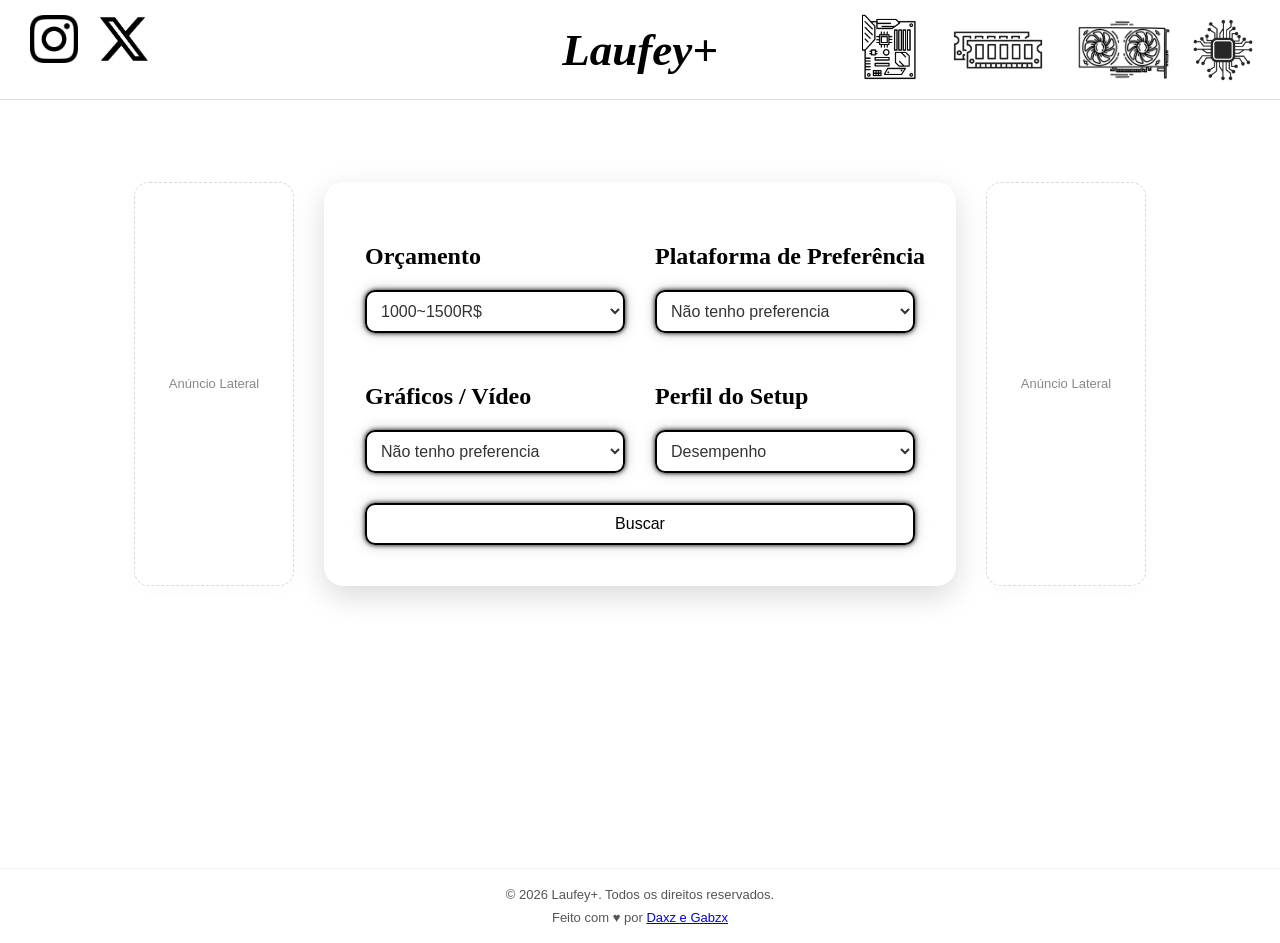
<file: index.html>
<!DOCTYPE html>
<html>
    <head>
        <title>Laufey+</title>
        <meta name="description" content="Laufey+, por quem ja foi assim como voce">
        <meta name="author" content="Daxz">
        <style>
            h1{color: rgba(184, 26, 26, 0.527);}
        </style>
        <link rel="stylesheet" href="../static/style2.css">
    </head>
    <body>
        <header>
            <section class="Title">
                <a href="/" style="text-decoration: none; color: inherit;"><h2>Laufey+</h2></a>
            </section>
            <img src="../static/[base64].png" alt="" class="cpulog">
            <img src="../static/graphics-card-icon-doodle-hand-drawn-or-outline-icon-style-vector-removebg-preview.png" alt="" class="gpu">
            <img src="../static/istockphoto-1402596094-612x612-removebg-preview.png" alt="" class="meo">
            <img src="../static/b131eeb3cd5ffdd6b124b7793d21a79a-removebg-preview.png" alt="" class="mainb">
            <img src="../static/R.png" alt="" class="instagram">
            <img src="../static/logo-x-modern-2023-7cbd.png" alt="" class="X">
        </header>

        <main>

            <div class="linha-principal">
                
                <div class="anuncio-box anuncio-lateral">
                    <span>Anúncio Lateral</span>
                </div>

                <div class="container">
                    <form action="/resultado" method="post" class="fom">
                        <section>
                            <h2>Orçamento</h2>
                            <select name="orcamento" id="orç">
                                <option value="1015">1000~1500R$</option>
                                <option value="1520">1500~2000R$</option>
                                <option value="2025">2000~2500R$</option>
                                <option value="2530">2500~3000R$</option>
                                <option value="3035">3000~3500R$</option>
                                <option value="3540">3500~4000R$</option>
                                <option value="3035">4500~5000R$</option>
                                <option value="5055">5000~5500R$</option>
                            </select>
                        </section>

                        <section class="cpu">
                            <h2>Plataforma de Preferência</h2>
                            <select name="preferencia" id="pref">
                                <option value="Custo">Não tenho preferencia</option>
                                <option value="Intel">Intel</option>
                                <option value="Amd">Amd</option>
                            </select>
                        </section>

                        <section>
                            <h2>Gráficos / Vídeo</h2>
                            <select name="tipopl" id="pl">
                                <option value="Custo beneficio">Não tenho preferencia</option>
                                <option value="Dedicada">Dedicada</option>
                                <option value="Integrada">Integrada</option>
                            </select>
                        </section>

                        <section class="had">
                            <h2>Perfil do Setup</h2>
                            <select name="foco" id="foco">
                                <option value="Desempenho">Desempenho</option>
                                <option value="Custo-Benefício">Custo-Benefício</option>
                            </select>
                        </section> 

                        <button type="submit" class="button">Buscar</button>
                    </form>
                </div>

                <div class="anuncio-box anuncio-lateral">
                    <span>Anúncio Lateral</span>
                </div>

            </div>
        </main>

        <footer>
            <div class="footer-content">
                <p>&copy; 2026 Laufey+. Todos os direitos reservados.</p>
                <p>Feito com &hearts; por <a href="/Twitch" target="_blank" class="footer-link">Daxz e Gabzx</a></p>
            </div> 
        </footer>

        <div id="resultModal" class="modal">
            <div class="modal-content">
                <span class="close-button">&times;</span>
                <h2>Setup Recomendado</h2>
                <div id="resultado-texto">Processando melhor setup...</div>
            </div>
        </div>

        <script>
        document.querySelector('.fom').addEventListener('submit', function(e) {
            e.preventDefault(); 

            const modal = document.getElementById('resultModal');
            const resultadoTexto = document.getElementById('resultado-texto');
            
            resultadoTexto.innerHTML = "Processando o melhor setup...";
            modal.style.display = "block";

            const formData = new FormData(this);

            fetch('/resultado', {
                method: 'POST',
                body: formData
            })
            .then(response => response.json())
            .then(data => {
                if (data.sucesso) {
                    resultadoTexto.innerHTML = `
                        <p style="margin: 12px 0; font-size: 16px;"><strong>• CPU:</strong> ${data.cpu}</p>
                        <p style="margin: 12px 0; font-size: 16px;"><strong>• GPU:</strong> ${data.gpu}</p>
                        <p style="margin: 12px 0; font-size: 16px;"><strong>• Kit Base:</strong> ${data.base}</p>
                        <hr style="border: 1px solid #000000; margin: 15px 0;">
                        <h3 style="color: #000000; text-align: center; font-size: 20px;">Total Estimado: R$ ${data.preco}</h3>
                    `;
                } else {
                    resultadoTexto.innerHTML = `<p style="color: #000000; text-align: center; font-weight: bold;">${data.mensagem}</p>`;
                }
            })
            .catch(error => {
                resultadoTexto.innerHTML = "<p style='color: red; text-align: center;'>Erro ao conectar com o servidor do Flask.</p>";
                console.error('Erro na requisição:', error);
            });
        });

        document.querySelector('.close-button').addEventListener('click', function() {
            document.getElementById('resultModal').style.display = "none";
        });

        window.addEventListener('click', function(e) {
            const modal = document.getElementById('resultModal');
            if (e.target == modal) {
                modal.style.display = "none";
            }
        });
        </script>
    </body>
</html>
</file>
<file: static/style2.css>
body {
    margin: 0;
    padding: 0;
    background-color: rgba(255, 255, 255, 0.6);
}

header {
    position: fixed;
    top: 0;
    left: 0;
    width: 100%;
    height: 100px;
    display: flex;
    justify-content: center;
    align-items: center;
    background: white;
    border-bottom: 1px solid #ddd;
    z-index: 1000;
    box-sizing: border-box;
}

.Title {
    font-size: 30px;
    font-style: oblique;
}

/* Ícones das Redes Sociais e Hardware no Header */
.instagram {
    width: 3.0rem;
    position: absolute;
    left: 30px;
    margin-top: -1.3rem;
}
.X {
    width: 3rem;
    position: absolute;
    left: 100px;
    margin-top: -1.3rem;
}
.cpulog {
    width: 5rem;
    position: absolute;
    right: 17px;
}
.gpu {
    width: 7rem;
    position: absolute;
    right: 100px;
}
.meo {
    width: 9rem;
    position: absolute;
    right: 210px;
}
.mainb {
    width: 5rem;
    position: absolute;
    right: 350px;
}
.logh {
    position: absolute;
    top: 50px;
    width: 7rem;
    right: 50px;
}

/* ==================== ESTRUTURA PRINCIPAL (CORRIGIDA) ==================== */
main {
    display: flex;
    flex-direction: column;
    align-items: center;
    width: 100%;
    box-sizing: border-box;
    padding: 2rem;
}

/* Centraliza os anúncios laterais perfeitamente paralelos ao formulário */
.linha-principal {
    display: flex;
    flex-direction: row;
    justify-content: center;
    align-items: stretch;
    width: 100%;
    max-width: 1400px;
    gap: 30px;
    margin-top: 150px; /* <--- Aumentado para descolar perfeitamente do header */
}

.container {
    flex-shrink: 0;
    margin: 0;
}

/* Formulário Corrigido (Sem as margens antigas que quebravam o layout) */
.fom {
    display: grid;
    grid-template-columns: repeat(2, 260px); 
    gap: 30px;
    width: fit-content; 
    margin: 0 auto; /* ZERADO: Agora quem cuida do espaçamento é a .linha-principal */
    background: rgba(255, 255, 255, 0.336); 
    backdrop-filter: blur(8px);           
    padding: 40px;
    border-radius: 20px;
    border: 1px solid rgba(255, 255, 255, 0.4);
    box-shadow: 0 10px 30px rgba(0, 0, 0, 0.15); /* Ajustado para uma sombra mais natural */
}

/* Elementos do Formulário */
select {
    width: 100%; 
    padding: 10px;
    font-size: 16px;
    cursor: pointer;
    background: transparent;
    box-sizing: border-box; 
    border: 2px solid #000000; 
    border-radius: 10px;
    color: #333; 
    outline: none; 
    box-shadow: 0 0 5px #000000, 0 0 15px rgba(0, 0, 0, 0.2);
    transition: all 0.3s ease-in-out;
}

option {
    background-color: white; /* Corrigido para garantir leitura nos navegadores */
    color: black;
}

label {
    font-size: 16px;
    font-weight: bold;
    color: #333;
    margin-bottom: 6px;
    font-family: sans-serif;
    white-space: nowrap; 
}

.cpu h2, section h2 {
    white-space: nowrap; 
}

.button {
    width: 100%; 
    padding: 10px;
    font-size: 16px;
    border: 2px solid #000000;
    background-color: transparent;
    border-radius: 10px;
    cursor: pointer;
    grid-column: 1 / 3;   
    box-sizing: border-box; 
    box-shadow: 0 0 5px #000000, 0 0 15px rgba(0, 0, 0, 0.2);
    transition: all 0.3s ease-in-out;
}

.button:hover {
    background-color: #000000;
    color: #ffffff;
}

/* ==================== BLOCOS DE ANÚNCIOS ==================== */
.anuncio-box {
    background-color: rgba(255, 255, 255, 0.4);
    backdrop-filter: blur(8px);
    border: 1px dashed rgba(0, 0, 0, 0.15); 
    border-radius: 15px;
    display: flex;
    align-items: center;
    justify-content: center;
    color: #888;
    font-family: sans-serif;
    font-size: 13px;
    box-shadow: 0 5px 15px rgba(0, 0, 0, 0.02);
    box-sizing: border-box;
}

.anuncio-lateral {
    width: 160px;
    /* Retirado o height fixo para usar o stretch e espelhar o tamanho exato do form */
}

.anuncio-topo {
    width: 728px;
    height: 90px;
    margin-top: 110px; /* Descolar perfeitamente do header fixo */
    margin-bottom: 10px;
}

/* ==================== MODAL (BOX FLUTUANTE) ==================== */
.modal {
    display: none;        
    position: fixed;      
    top: 0;
    left: 0;
    width: 100vw;
    height: 100vh;
    background-color: rgba(0, 0, 0, 0.5); 
    backdrop-filter: blur(5px);           
    z-index: 9999;        
}

.modal-content {
    background-color: #fff;
    margin: 15vh auto;    
    padding: 30px;
    border-radius: 15px;
    width: 90%;
    max-width: 500px;     
    position: relative;
    box-shadow: 0 10px 40px rgba(0, 0, 0, 0.3);
    font-family: sans-serif;
    animation: abrirModal 0.3s ease-out; 
}

.close-button {
    position: absolute;
    right: 20px;
    top: 15px;
    font-size: 28px;
    color: #999;
    cursor: pointer;
    transition: color 0.2s;
}

.close-button:hover {
    color: #000000;
}

@keyframes abrirModal {
    from { transform: translateY(-50px); opacity: 0; }
    to { transform: translateY(0); opacity: 1; }
}

/* ==================== RODAPÉ ==================== */
footer {
    width: 100%;
    padding: 10px 0;        
    margin-top: 250px;       
    background: rgba(255, 255, 255, 0.2); 
    backdrop-filter: blur(10px);
    border-top: 1px solid rgba(0, 0, 0, 0.05);
    text-align: center;
    color: #555; 
    font-family: sans-serif;
    font-size: 13px;
    }     

.footer-content p {
    margin: 8px 0;

}

/* Responsive Design */
@media (max-width: 1100px) {
    .anuncio-lateral {
        display: none;
    }
    .anuncio-topo {
        width: 90%;
        height: 60px;
    }
    .linha-principal {
        margin-top: 130px;
    }
}
.git{
    position: absolute;
    width: 3rem;
    left: 170px;
    margin-top: -1.4rem;


}
.menu-icon {
    width: 4rem;
    position: absolute;
    right: 2rem;
    
}

.sidebar {
  height: 100%;
  width: 250px; 
  position: fixed;
  z-index: 1000;
  top: 0;
  right: -250px; 
  background-color: #ffffff; 
  box-shadow: -2px 0px 10px rgba(0, 0, 0, 0.1);
  overflow-x: hidden;
  transition: 0.4s; 
  padding-top: 60px;
  border-radius: 10px;
}


.sidebar a {
  padding: 15px 25px;
  text-decoration: none;
  font-size: 18px;
  color: #030202;
  display: block;
  transition: 0.3s;
}


.sidebar a:hover {
  background-color: #f1f1f1;
}


.sidebar .btn-fechar {
  position: absolute;
  top: 15px;
  left: 25px;
  font-size: 36px;
  cursor: pointer;
}


.sidebar.ativo {
  right: 0; 
}
.home{
    width: 2.5rem;
    position: absolute;
    right: 3rem;
    margin-top: -1rem;
}
.line {
    background-color: white;           /* Cor de fundo branca */
    padding: 30px;                     /* Espaço interno para o texto não grudar na borda */
    border-radius: 20px;               /* Deixa as pontas arredondadas */
    box-shadow: 0 4px 15px rgba(0, 0, 0, 0.1); /* O segredo da sombra suave */
    max-width: 800px;                  /* Limita a largura para não ficar muito esticado */
    margin: 50px auto;                 /* Centraliza na tela */
    color: #333;                       /* Ajusta a cor do texto para ficar legível no branco */
}
</file>
